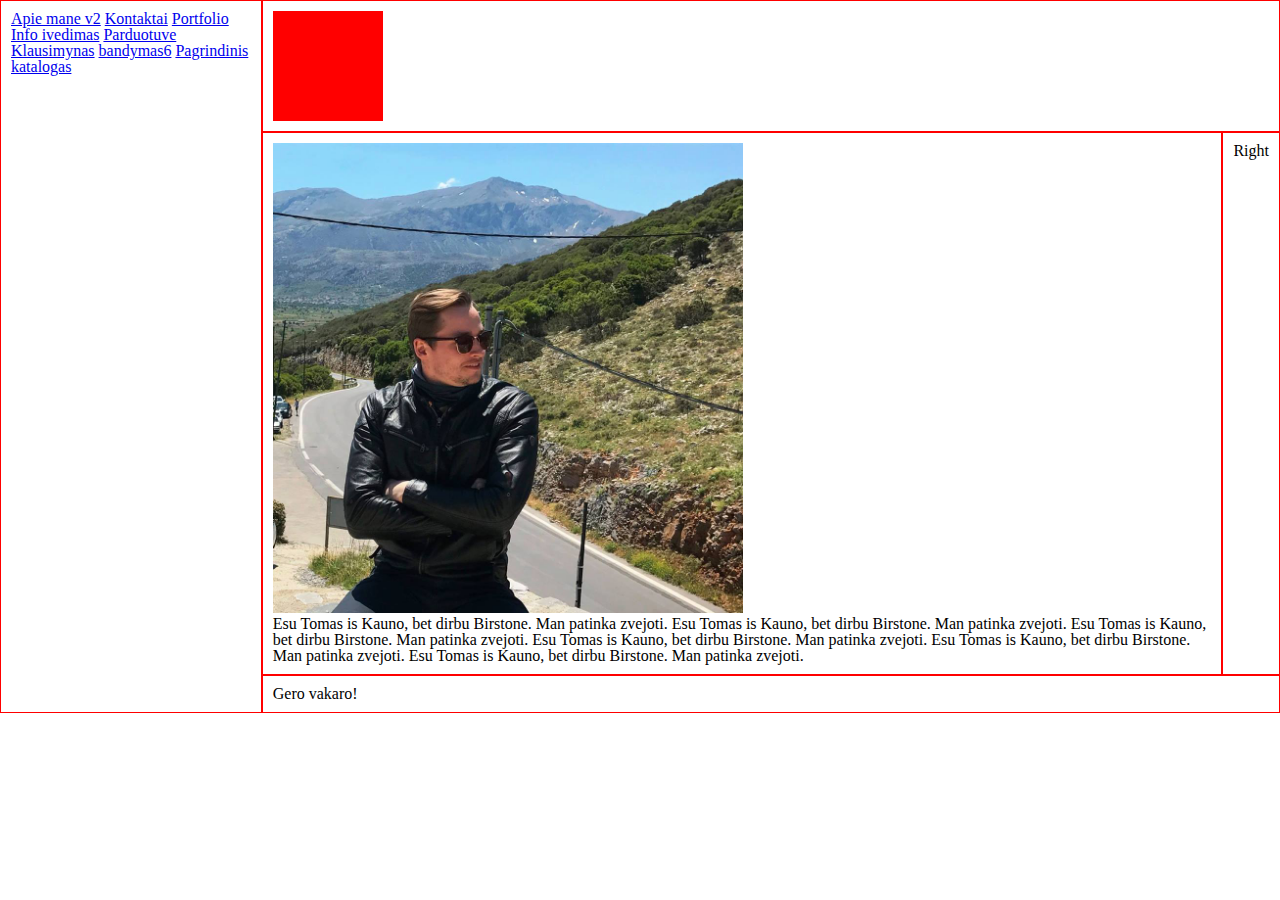
<file: index.html>
<!DOCTYPE html>
<html lang="en">
<head>
    <meta charset="UTF-8">
    <title>Apie mane</title>
    <link rel="stylesheet" href="manocss/reset.css">
    <link rel="stylesheet" href="manocss/index.css">
</head>
<body>
<div id="grid">
    <div style="grid-area: y">
        <header>

        </header>
    </div>
    <div style="grid-area: x">
        <div class="nuorodos">
            <a href="/img/ApieMane.html" class="meniu">Apie mane v2</a>
            <a href="/Kontaktai.html" class="meniu">Kontaktai</a>
            <a href="/Portfolio.html" class="meniu">Portfolio</a>
            <a href="/info.html" class="meniu">Info ivedimas</a>
            <a href="/parduotuve.html" class="meniu">Parduotuve</a>
            <a href="/klausimynas.html" class="meniu">Klausimynas</a>
            <a href="/bandymas-6.html" class="meniu">bandymas6</a>
            <a href="/" class="meniu">Pagrindinis katalogas</a>
        </div>
    </div>
    <div style="grid-area: w">Right</div>
    <div style="grid-area: center">
        <div class="aprasymas">
            <img src="foto.jpg" width="470" height="470"/>
            <p>Esu Tomas is Kauno, bet dirbu Birstone. Man patinka zvejoti.
                Esu Tomas is Kauno, bet dirbu Birstone. Man patinka zvejoti.
                Esu Tomas is Kauno, bet dirbu Birstone. Man patinka zvejoti.
                Esu Tomas is Kauno, bet dirbu Birstone. Man patinka zvejoti.
                Esu Tomas is Kauno, bet dirbu Birstone. Man patinka zvejoti.
                Esu Tomas is Kauno, bet dirbu Birstone. Man patinka zvejoti.</p>
        </div>
    </div>
    <div style="grid-area: z">
        <footer>
            <a>Gero vakaro!</a>
        </footer>
    </div>
</div>
</body>
</html>
</file>
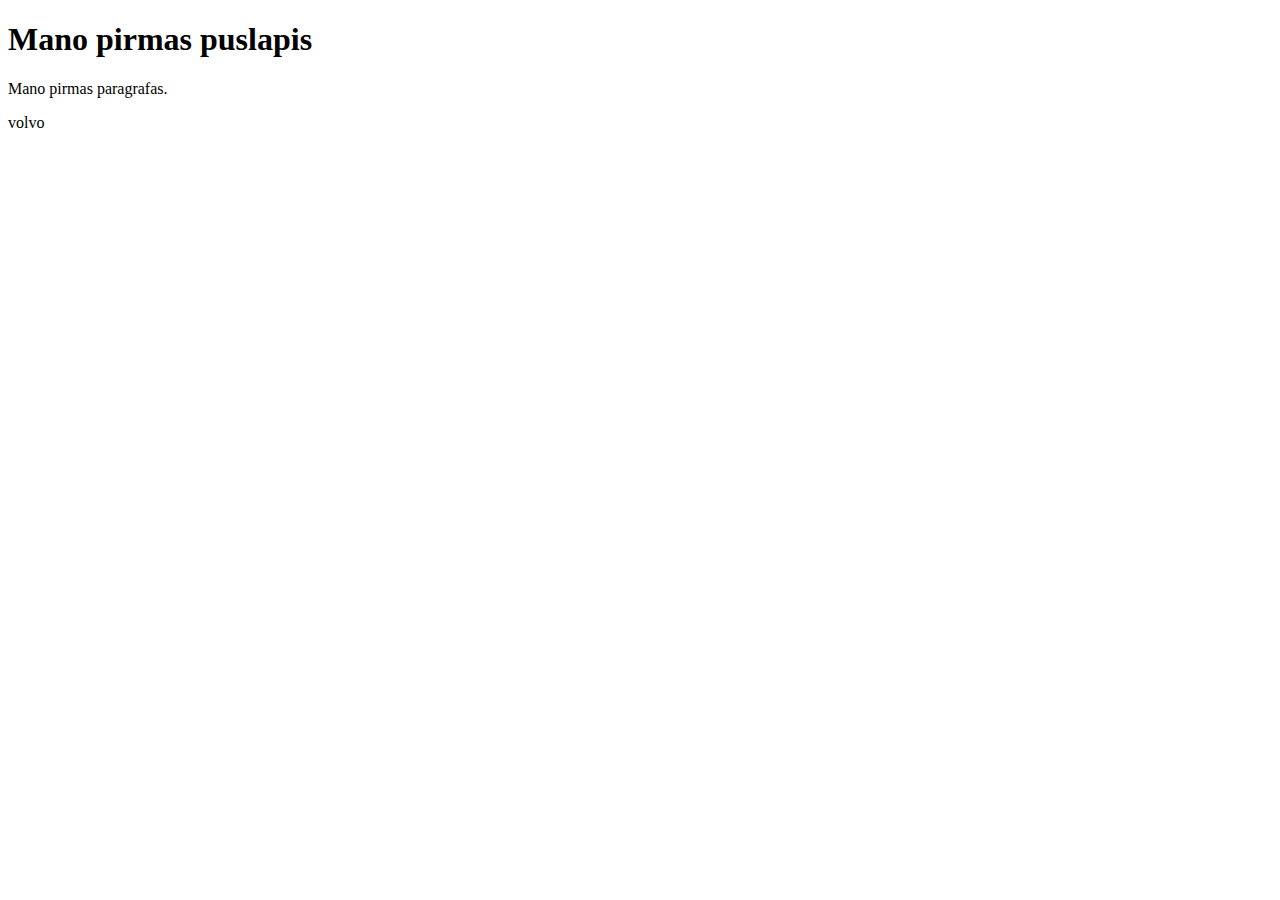
<file: bandymas-1.html>
<!DOCTYPE html>
<html lang="en">
<head>
    <meta charset="UTF-8">
    <title>Title</title>
</head>
<body>
<h1> Mano pirmas puslapis</h1>
<p>Mano pirmas paragrafas.</p>

<p id="demo"></p>
<script>
    var carName = "volvo";
    document.getElementById("demo").innerHTML = carName;
</script>
</body>
</html>
</file>
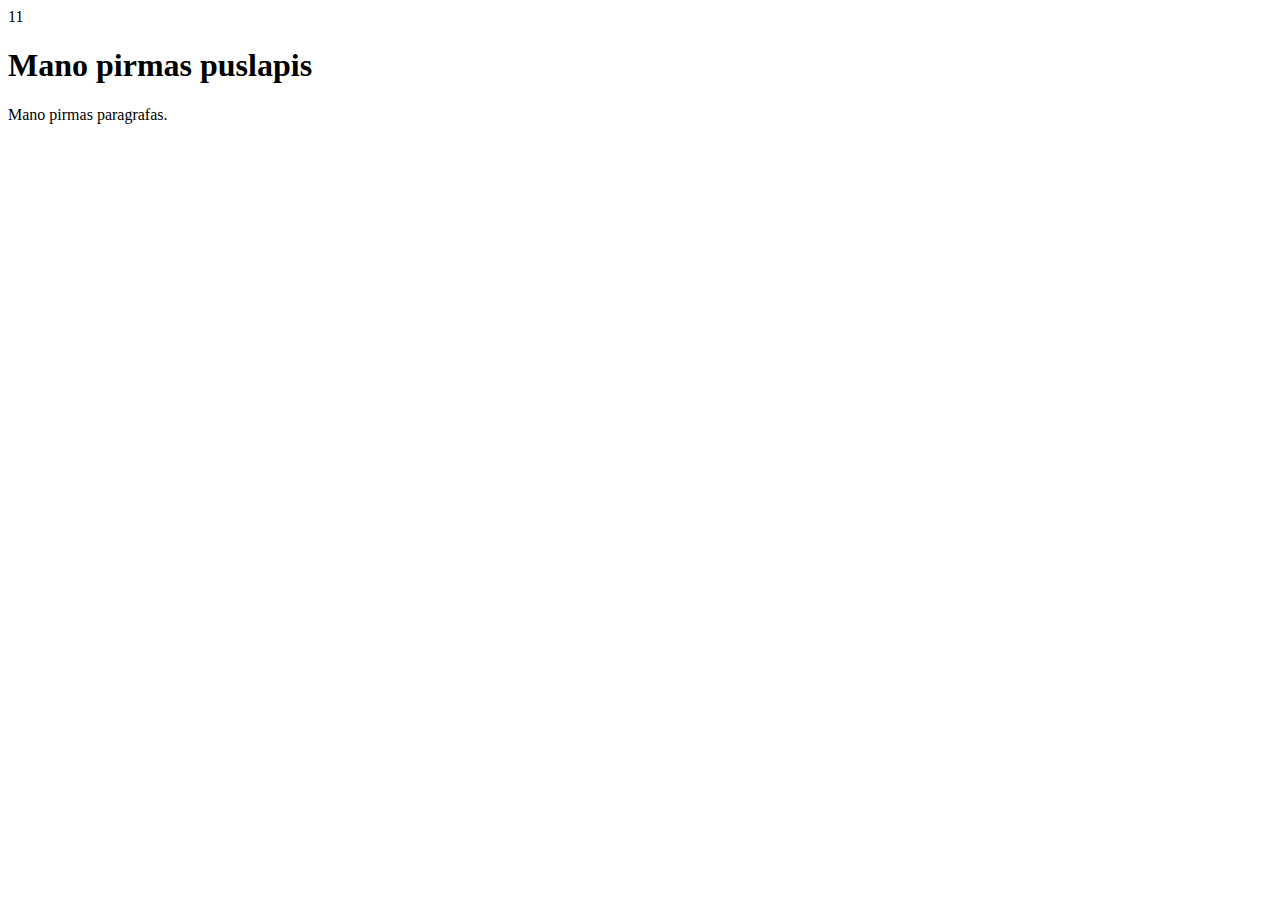
<file: bandymas-2.html>
<!DOCTYPE html>
<html lang="en">
<head>
    <meta charset="UTF-8">
    <title>Title</title>
</head>
<body>
<script>
    document.write(5 + 6);
</script>
<h1> Mano pirmas puslapis</h1>
<p>Mano pirmas paragrafas.</p>

<p id="demo"></p>

</body>
</html>
</file>
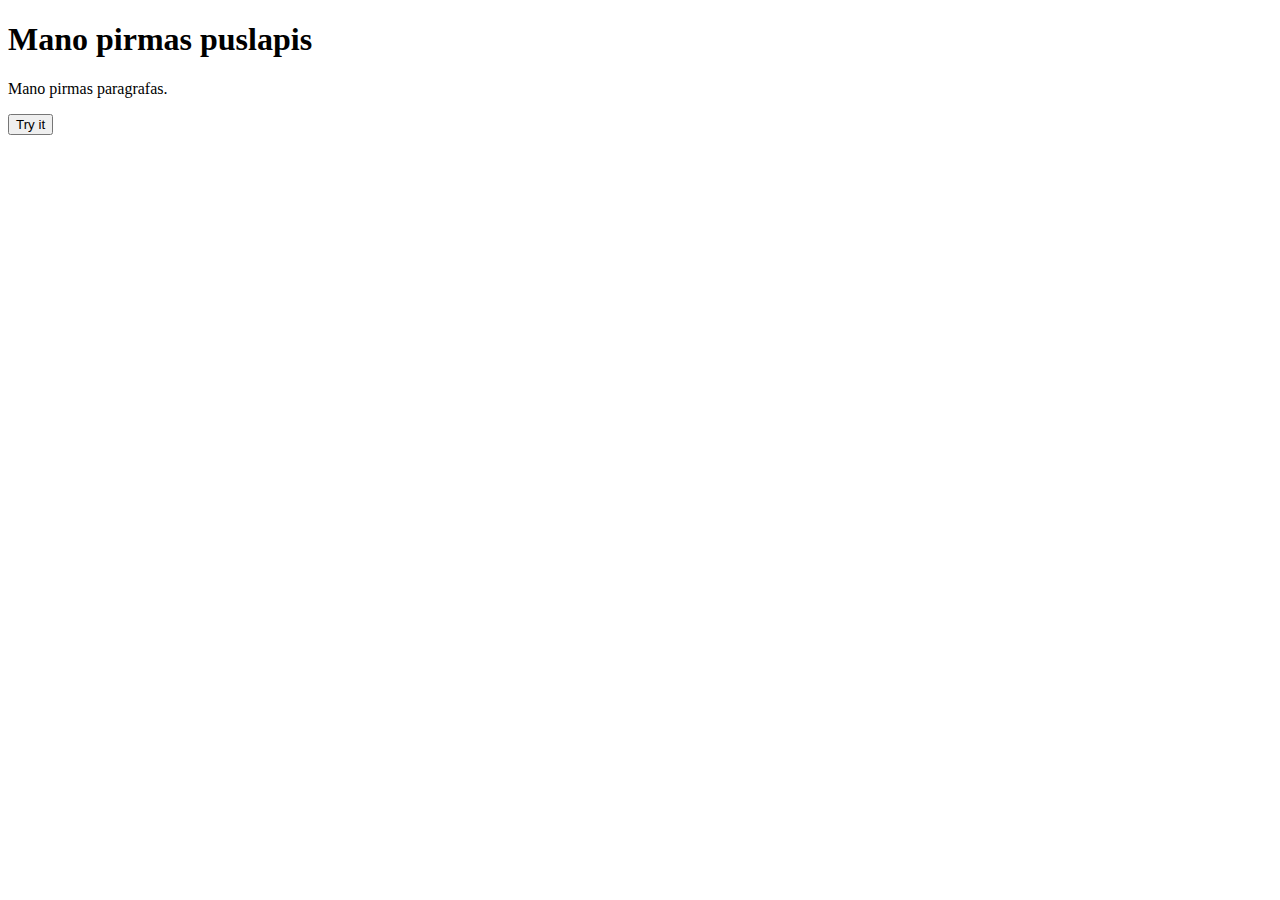
<file: bandymas-3.html>
<!DOCTYPE html>
<html lang="en">
<head>
    <meta charset="UTF-8">
    <title>Title</title>
</head>
<body>
<h1> Mano pirmas puslapis</h1>
<p>Mano pirmas paragrafas.</p>

<button type="button" onclick="document.write(5 + 6)">Try it</button>
</body>
</html>
</file>
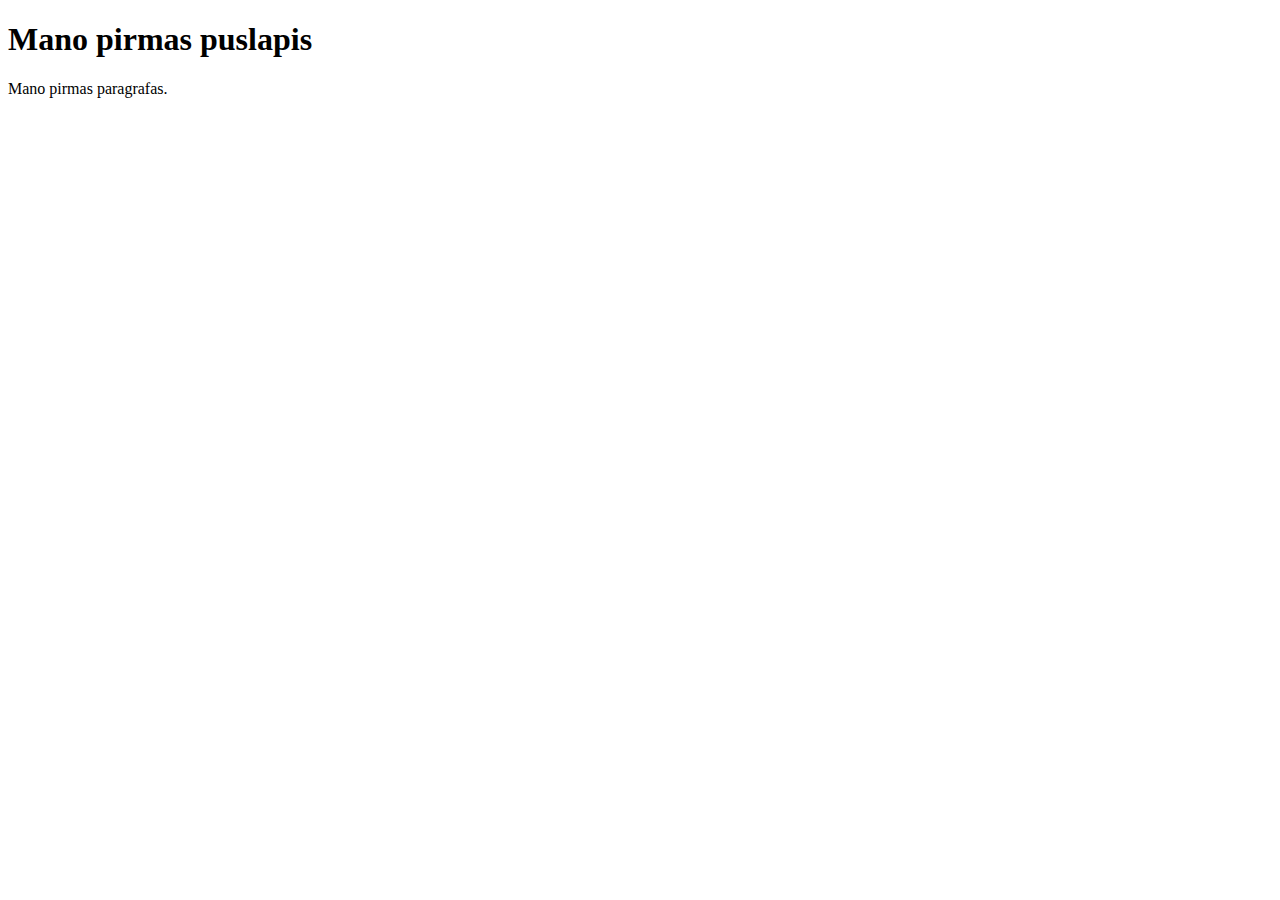
<file: bandymas-4.html>
<!DOCTYPE html>
<html lang="en">
<head>
    <meta charset="UTF-8">
    <title>Title</title>
</head>
<body>
<h1> Mano pirmas puslapis</h1>
<p>Mano pirmas paragrafas.</p>

<script>
    window.alert(5 + 6);
</script>
</body>
</html>
</file>
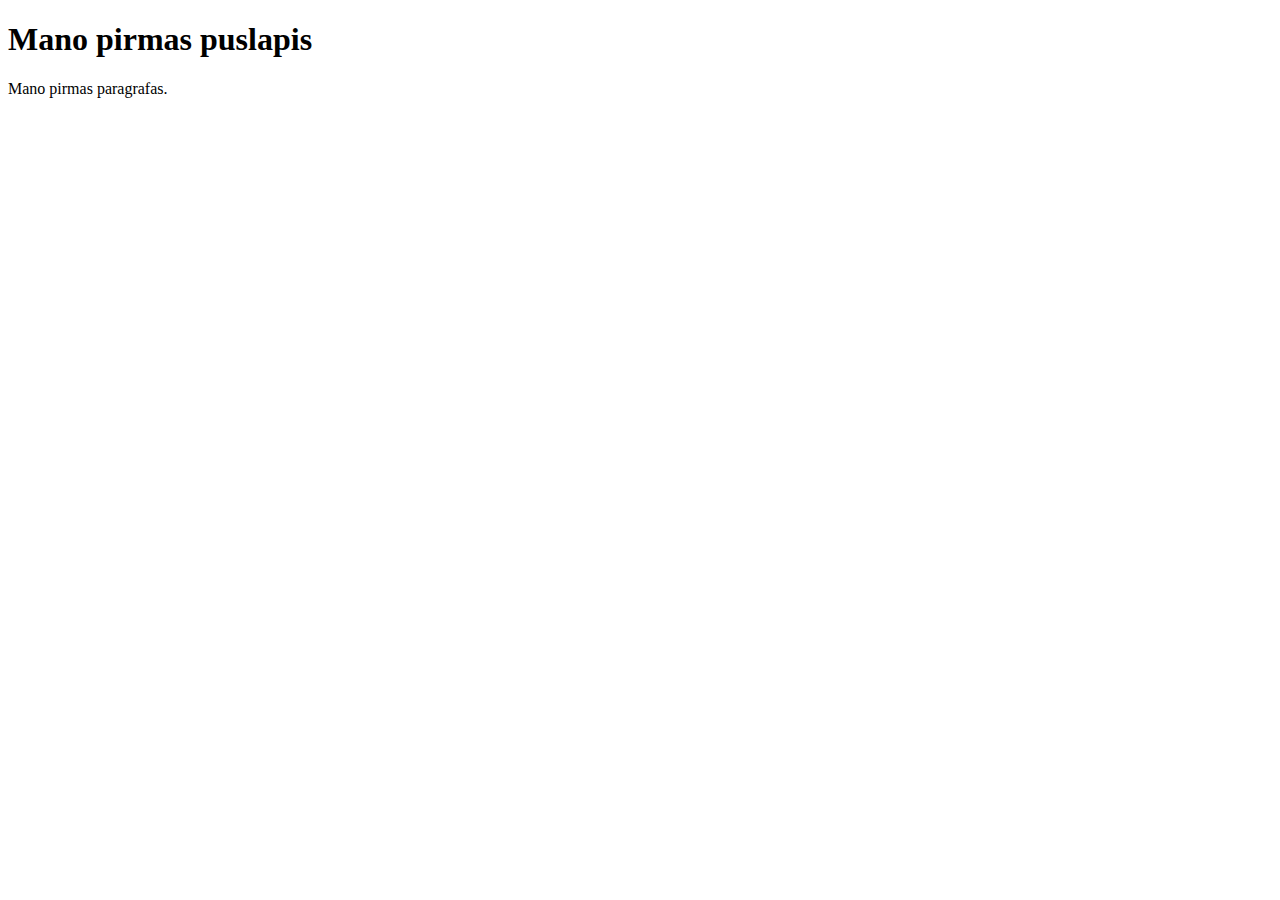
<file: bandymas-5.html>
<!DOCTYPE html>
<html lang="en">
<head>
    <meta charset="UTF-8">
    <title>Title</title>
</head>
<body>
<h1> Mano pirmas puslapis</h1>
<p>Mano pirmas paragrafas.</p>

<script>
    console.log(5 + 6);
</script>
</body>
</html>
</file>
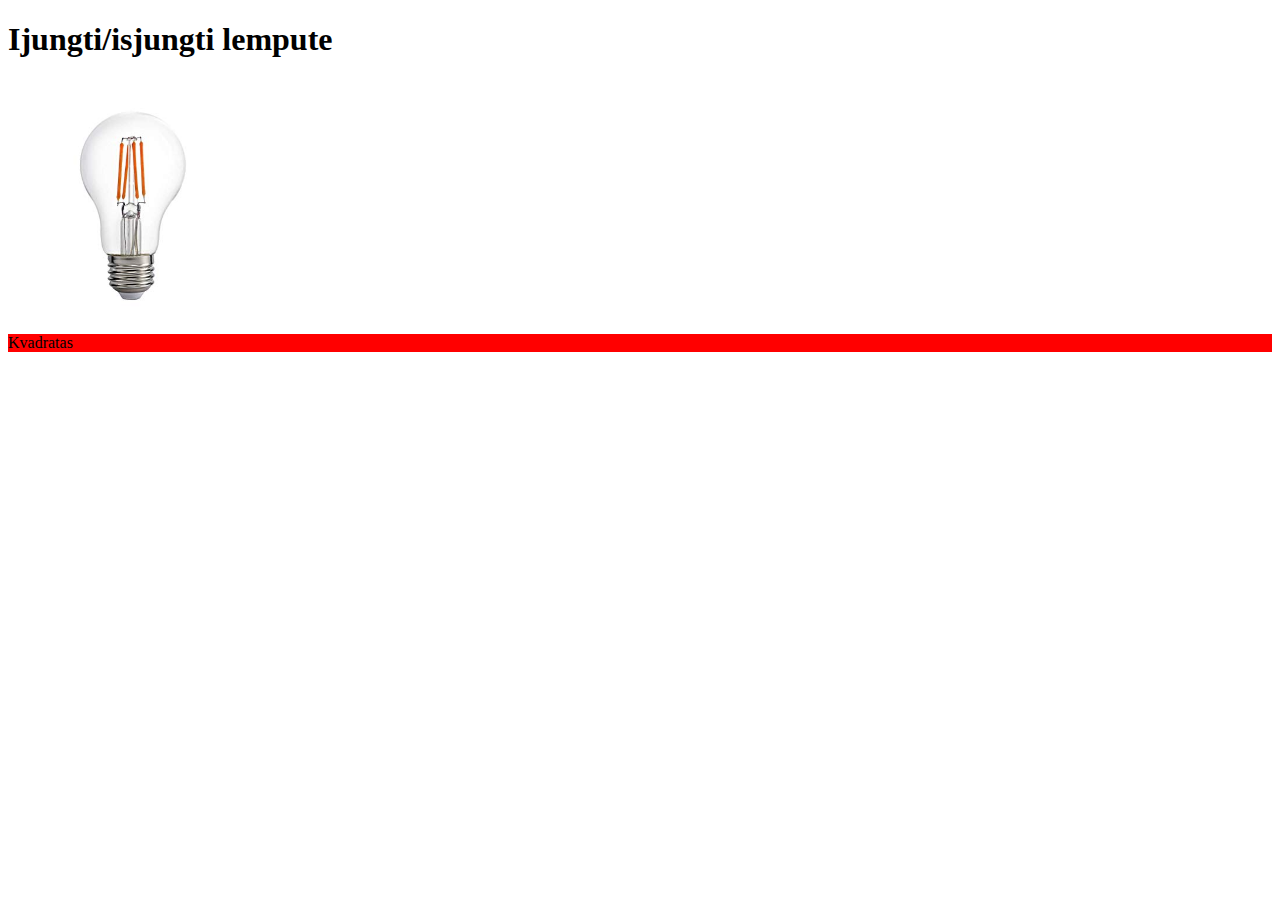
<file: bandymas-6.html>
<!DOCTYPE html>
<html lang="en">
<head>
    <meta charset="UTF-8">
    <title>Title</title>
</head>
<body>
<div>
    <h1>Ijungti/isjungti lempute</h1>

    <img src="img/lemputeOff.jpg" style="width:250px;height:250px;" id="lempute" onclick="lemputes_busena()" alt="nerastas paveikslelis">
    <div id="kvadratas" style="background-color: red" onclick="keistiSpalva()">Kvadratas</div>

    <script>
        var kv = document.getElementById("kvadratas");
        var arspalva = true;
        function keistiSpalva(){
            if (arspalva) {
                kv.style.backgroundColor = "green";
            }
            else {
                kv.style.backgroundColor = "red";
            }
            arspalva = !arspalva;
        }

        var x=document.getElementById("lempute");
        var arIjungta = false;

        function lemputes_busena() {

            if (arIjungta){
                x.src="img/lemputeOff.jpg";
            }
            else {
                x.src="img/lemputeOn.jpg";
            }
            arIjungta =! arIjungta;
        }
    </script>
</div>
</body>
</html>
</file>
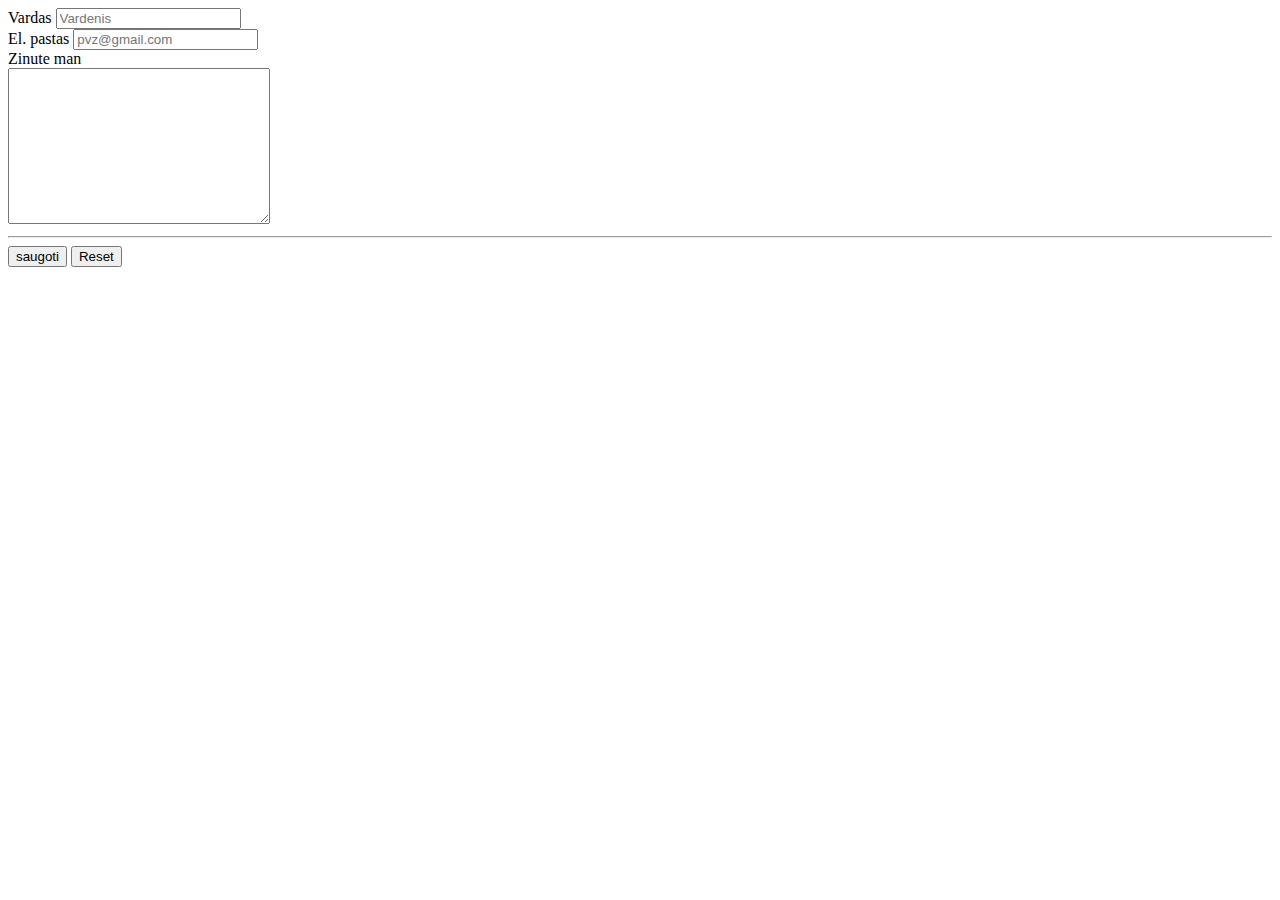
<file: info.html>
<!DOCTYPE html>
<html lang="en">
<head>
    <meta charset="UTF-8">
    <title>Info</title>
</head>
<body>

<form action="saugoti.php" method="get">
    <label for="fn">Vardas</label>
    <input name="firstname" type="text" id="fn" placeholder="Vardenis">
    <br>
    <label for="em">El. pastas</label>
    <input name="email" type="email" id="em" placeholder="pvz@gmail.com">
    <br>
    <label for="zinute">Zinute man</label>
    <br>
    <textarea name="message" rows="10" cols="30" id="zinute"></textarea>
    <hr>
    <input type="submit" value="saugoti" />
    <input type="reset">

</form>
</body>
</html>
</file>
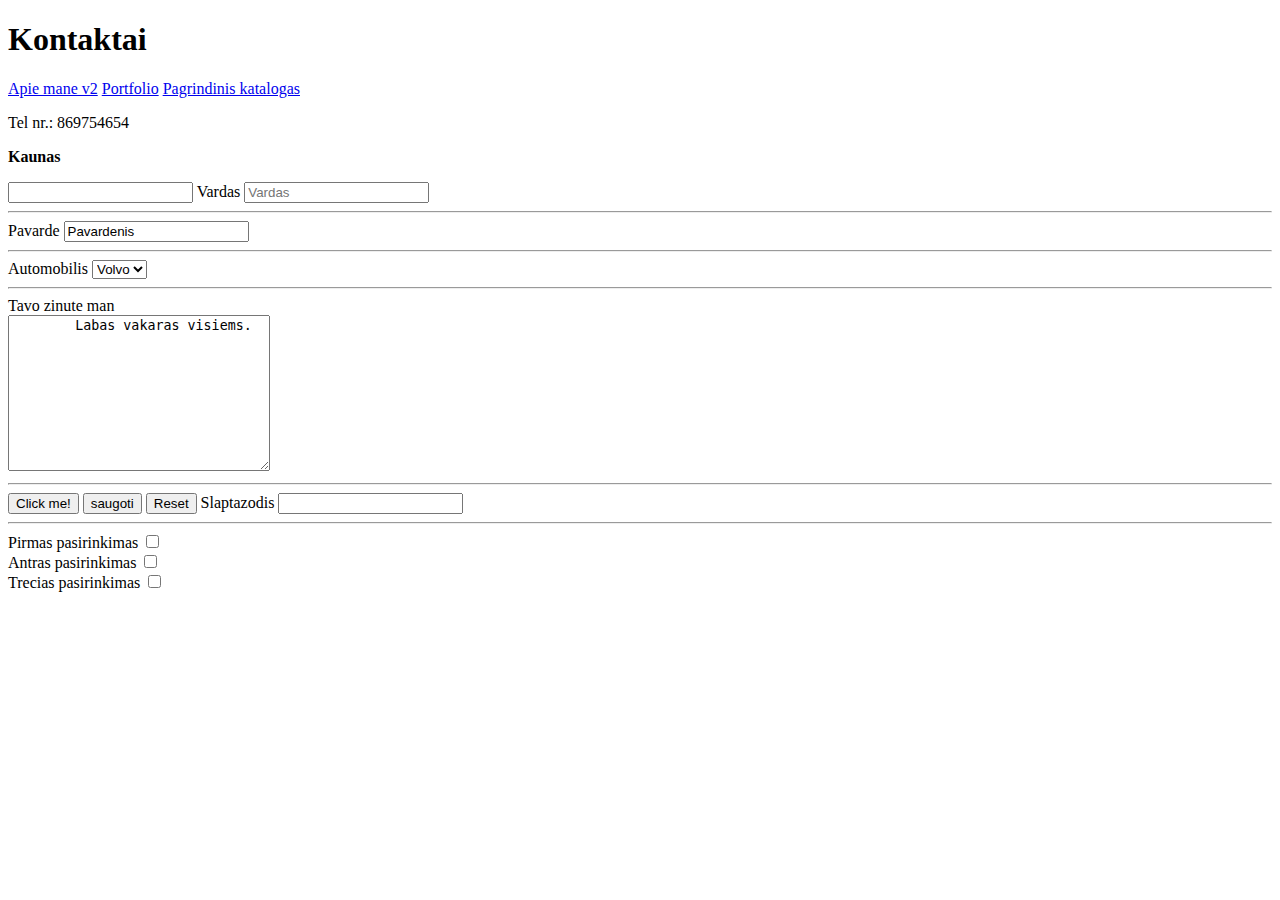
<file: Kontaktai.html>
<!DOCTYPE html>
<html lang="en">
<head>
    <meta charset="UTF-8">
    <title>Kontaktai</title>
</head>
<body>
<h1>Kontaktai</h1>
<a href="/img/ApieMane.html" class="meniu">Apie mane v2</a>
<a href="/Portfolio.html" class="meniu">Portfolio</a>
<a href="/" class="meniu">Pagrindinis katalogas</a>
<p>Tel nr.: 869754654</p>
<p><b>Kaunas</b></p>

<form>
<input action="saugoti.php" method="get">
<label for="fn">Vardas</label>
<input name="firstname" type="text" id="fn" placeholder="Vardas">
<hr>
    <label for="ln">Pavarde</label>
    <input name="lastname" type="text" id="ln" value="Pavardenis">
    <hr>
<label for="masina">Automobilis</label>
<select name="cars" id="masina">
    <option value="volvo">Volvo</option>
    <option value="saab">Saab</option>
    <option value="fiat">Fiat</option>
    <option value="audi">Audi</option>
    </select>
    <hr>
    <label for="zinute">Tavo zinute man</label>
    <br>
    <textarea name="message" rows="10" cols="30" id="zinute">
        Labas vakaras visiems.
    </textarea>
    <hr>
    <button type="button" onclick="alert('labas ir tau.')">Click me!</button>
    <input type="submit" value="saugoti" />
    <input type="reset">
    <label for="pw">Slaptazodis</label>
    <input type="password" id="pw">
    <hr>
    <label for="pirmas">Pirmas pasirinkimas</label>
    <input type="checkbox" id="pirmas"/>

    <br>
    <label for="antras">Antras pasirinkimas</label>
    <input type="checkbox" id="antras"/>
    <br>
    <label for="trecias">Trecias pasirinkimas</label>
    <input type="checkbox" id="trecias" />
</form>

</body>
</html>
</file>
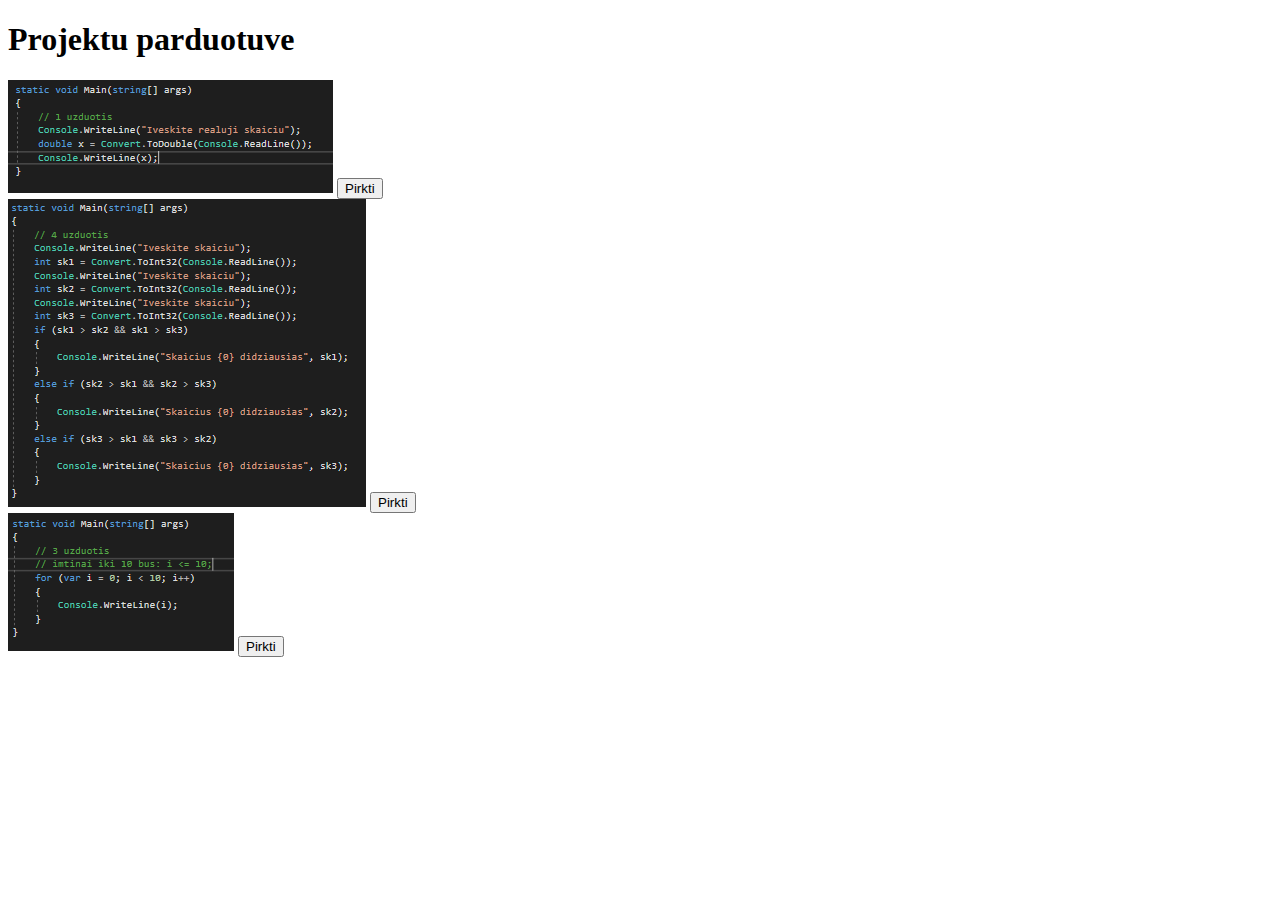
<file: parduotuve.html>
<!DOCTYPE html>
<html lang="en">
<head>
    <meta charset="UTF-8">
    <title>Parduotuve</title>
</head>
<body>
<form action="saugoti.php" method="get">
<h1>Projektu parduotuve</h1>
<img src="img/galerija/1%20uzduotis.PNG" />
<input type="submit" value="Pirkti" />
<br>

<img src="img/galerija/4%20uzduotis.PNG"/>
<input type="submit" value="Pirkti" />
<br>

<img src="img/galerija/3%20uzduotis.PNG"/>
<input type="submit" value="Pirkti" />
<br>
</form>
</body>
</html>
</file>
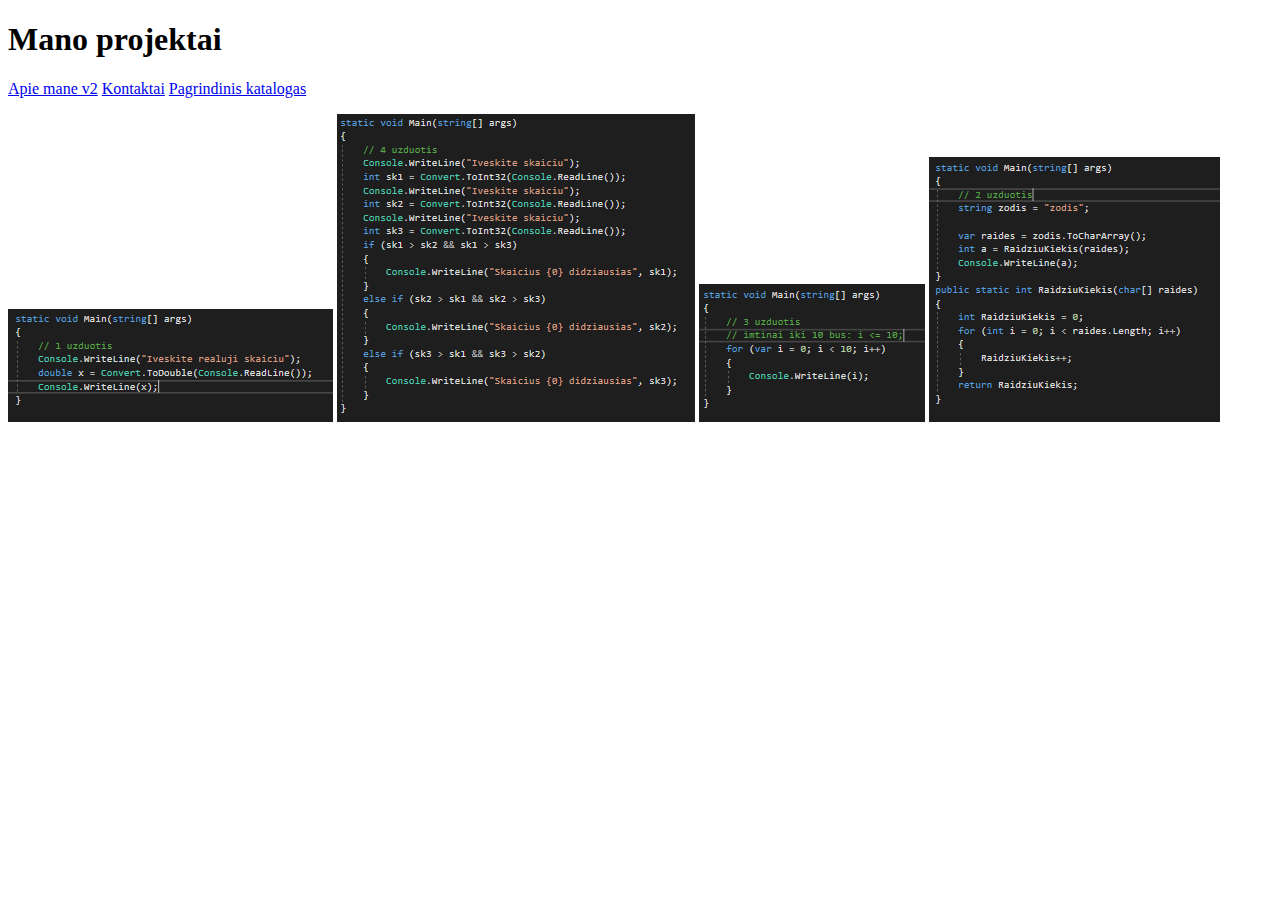
<file: Portfolio.html>
<!DOCTYPE html>
<html lang="en">
<head>
    <meta charset="UTF-8">
    <title>Portfolio</title>
</head>
<body>
<h1>Mano projektai</h1>
<p><a href="/img/ApieMane.html" class="meniu">Apie mane v2</a>
<a href="/Kontaktai.html" class="meniu">Kontaktai</a>
    <a href="/" class="meniu">Pagrindinis katalogas</a></p>
<img src="img/galerija/1%20uzduotis.PNG" />
<img src="img/galerija/4%20uzduotis.PNG"/>
<img src="img/galerija/3%20uzduotis.PNG"/>
<img src="img/galerija/2%20uzduotis.PNG"/>

</body>
</html>
</file>
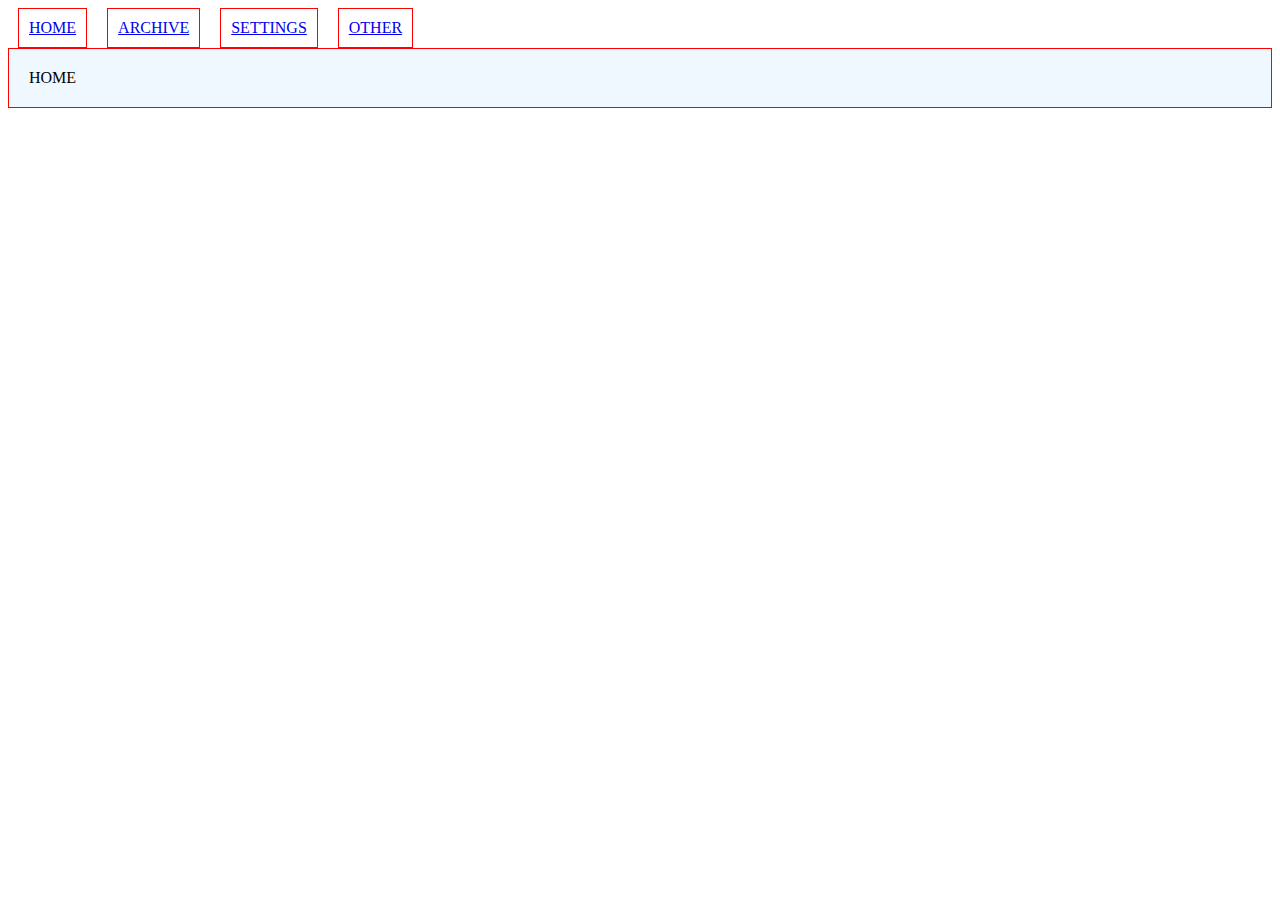
<file: tabai.html>
<!DOCTYPE html>
<html lang="en">
<head>
    <meta charset="UTF-8">
    <title>Tabai</title>
    <link rel="stylesheet" href="tabai.css">

</head>
<body>
<div class="tabai">
    <a href="#home" onclick="atidaryti('home')">HOME</a>
    <a href="#archive" onclick="atidaryti('archive')">ARCHIVE</a>
    <a href="#settings" onclick="atidaryti('settings')">SETTINGS</a>
    <a href="#other" onclick="atidaryti('other')">OTHER</a>
</div>

<div class="sheets">
    <div id="home" class="sheet">HOME</div>
    <div id="archive" class="sheet">ARCHIVE</div>
    <div id="settings" class="sheet">SETTINGS</div>
    <div id="other" class="sheet">OTHER</div>
</div>


<script src="tabai.js"></script>

</body>
</html>
</file>
<file: manocss/index.css>
#grid{
    display: grid;
    grid-template-areas:
            'x y y y y'
            'x center center center w'
            'x center center center w'
            'x z z z z';
}
#grid>div {
    padding: 10px;
    border: 1px solid red;
}
@keyframes example {
    0%{background-color: blue;}
    50%{background-color: red;}
    70%{background-color: pink;}
    100%{background-color: blue;}
}
@keyframes animacija {
    0%   {background-color:red; left:0px; top:0px;}
    25%  {background-color:yellow; left:20px; top:0px;}
    50%  {background-color:blue; left:20px; top:20px;}
    75%  {background-color:green; left:0px; top:20px;}
    100% {background-color:red; left:0px; top:0px;}
}
div.nuorodos :hover{
    background-color: red;
    animation-name: example;
    animation-duration: 4s;
    animation-iteration-count: infinite;
}
header{
    height: 10px;
    width: 10px;
    position: relative;
    background-color: red;
    padding: 50px;
    animation-name: wiggle, blink;
    animation-duration: 4s;
    animation-iteration-count: infinite;
}
@keyframes blink {
    0% {
        opacity: 1;
    }
    20% {
        opacity: .5;
    }
    100% {
        opacity: 1;
    }
}

@keyframes wiggle {
    0% {
        transform: rotate(-3deg);
        box-shadow: 0 2px 2px rgba(0, 0, 0, .2);
    }
    20% {
        transform: rotate(20deg);
    }
    40% {
        transform: rotate(-15deg);
    }
    60% {
        transform: rotate(5deg);
    }
    90% {
        transform: rotate(-1deg);
    }
    100% {
        transform: rotate(0);
        box-shadow: 0 2px 2px rgba(0, 0, 0, .2);
    }
}
</file>
<file: tabai.css>
.tabai{
    display: flex;
}

.tabai a{
    padding: 10px;
    border: 1px solid red;
    margin: 0 10px;
}
.sheets > div{
    display: none;
    height: 85%;
    background: gray;
    padding: 150px;
    box-sizing: border-box;
    border: 1px solid red;
}
div#other.sheet{
    background: pink;
    padding: 20px 20px;
    border: 1px solid red;
}
div#settings.sheet{
    background: aqua;
    padding: 20px 20px;
    border: 1px solid red;
}
div#archive.sheet{
    background: coral;
    padding: 20px 20px;
    border: 1px solid red;
}
div#home.sheet{
    background: aliceblue;
    padding: 20px 20px;
    border: 1px solid red;
}

#home{
    display: block;
}
</file>
